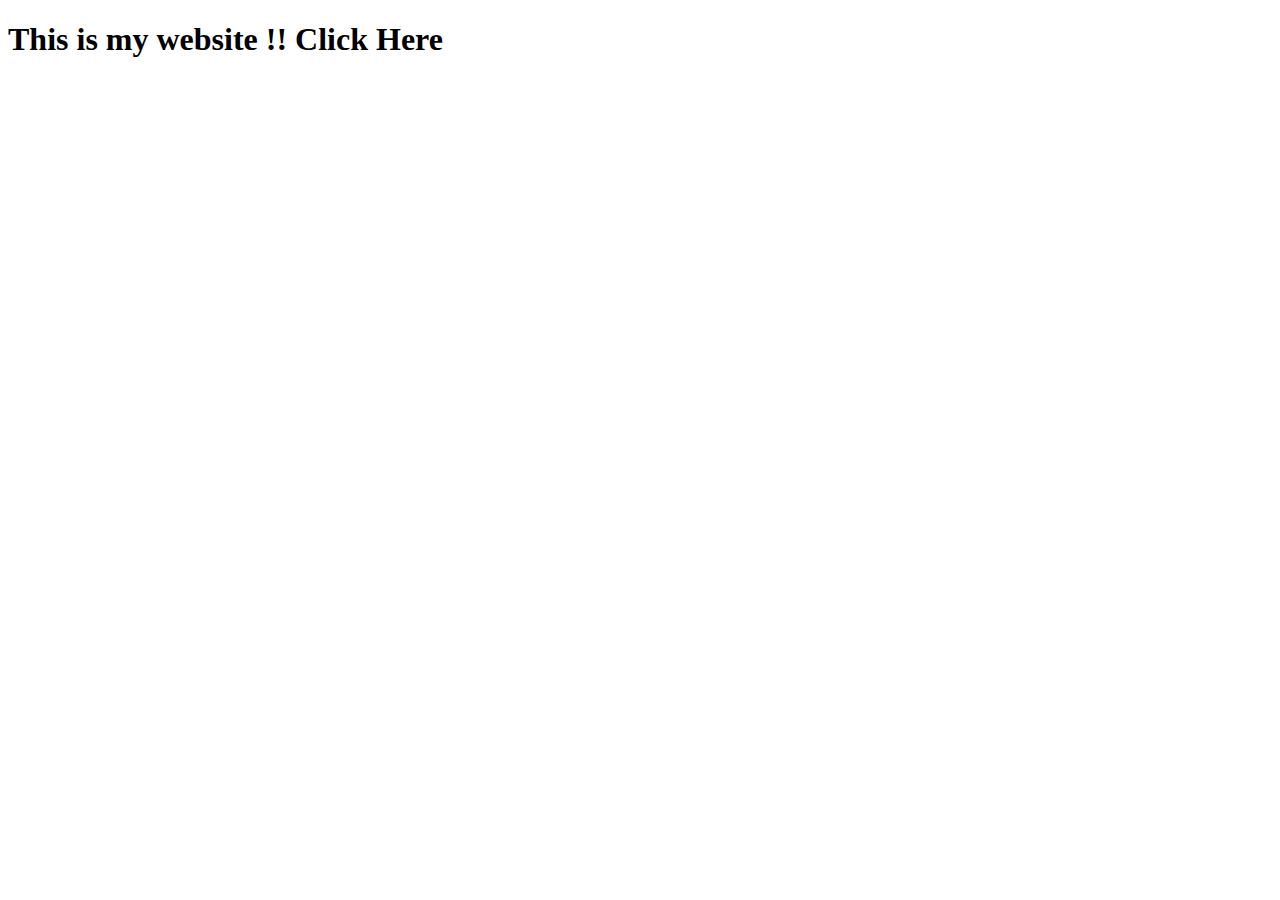
<file: Javascript_refresher.html>
<!DOCTYPE html>
<html lang="en">
<head>
    <meta charset="UTF-8">
    <meta http-equiv="X-UA-Compatible" content="IE=edge">
    <meta name="viewport" content="width=device-width, initial-scale=1.0">
    <title>Document</title>
    <script>
document.addEventListener("click",
function click(){
console.log("Clicked")
//alert("Hello")
let conf=confirm("Are you sure")
console.log(conf)
})
setTimeout(() =>{console.log("Hello")},3000)
console.log("This is the below script")
    </script>
</head>
<body>
    <h1>
        This is my website !! Click Here 
    </h1>
</body>
</html>
</file>
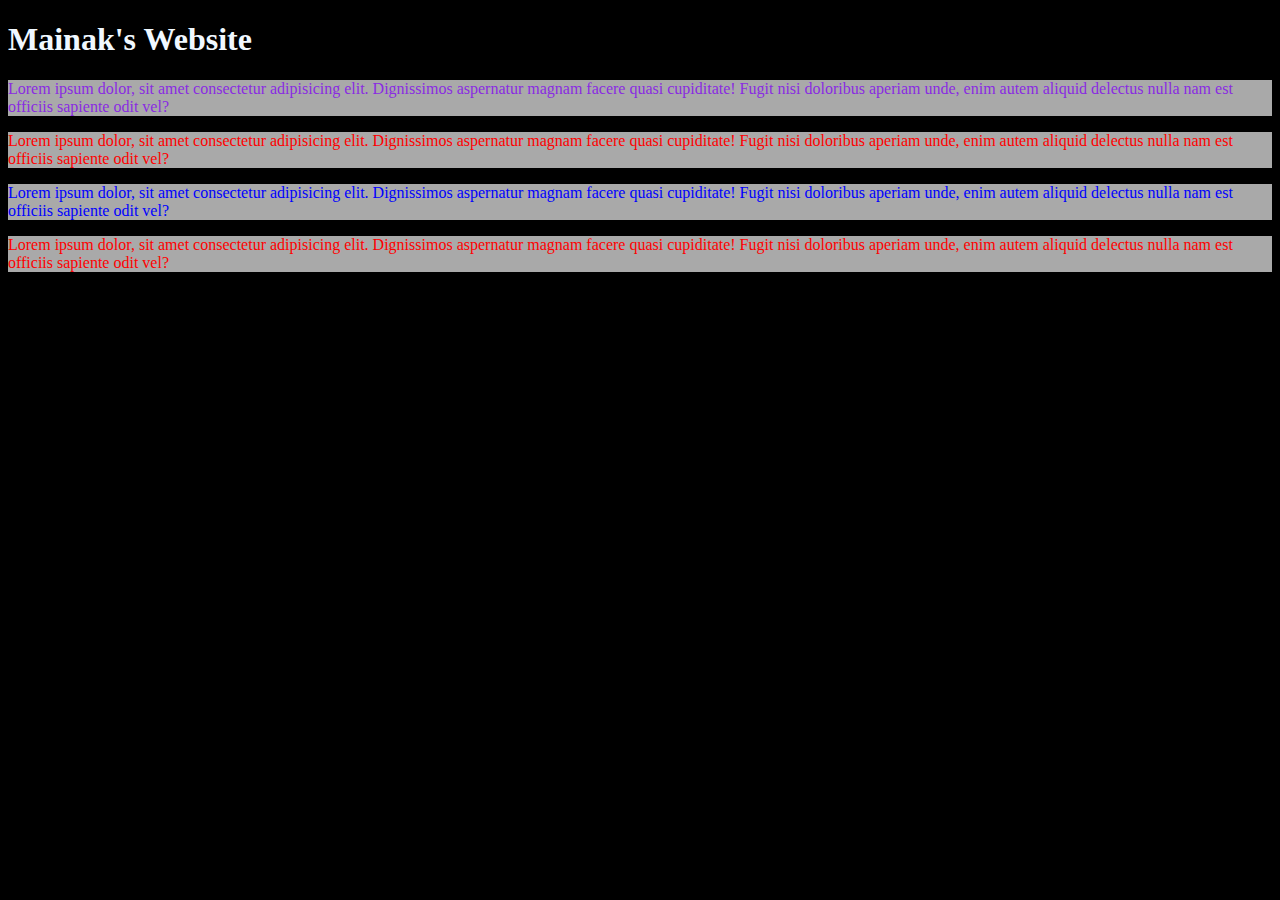
<file: page1.html>
<!DOCTYPE html>
<html lang="en">
<head>
    <meta charset="UTF-8">
    <meta http-equiv="X-UA-Compatible" content="IE=edge">
    <meta name="viewport" content="width=device-width, initial-scale=1.0">
    <title>This is my webpage</title>
    <link rel="stylesheet" href="style.css">
</head>
<body>
    <h1>Mainak's Website</h1>
    <p id="p1" class="odd">Lorem ipsum dolor, sit amet consectetur adipisicing elit. Dignissimos aspernatur magnam facere quasi cupiditate! Fugit nisi doloribus aperiam unde, enim autem aliquid delectus nulla nam est officiis sapiente odit vel?</p>
    <p class="even">Lorem ipsum dolor, sit amet consectetur adipisicing elit. Dignissimos aspernatur magnam facere quasi cupiditate! Fugit nisi doloribus aperiam unde, enim autem aliquid delectus nulla nam est officiis sapiente odit vel?</p>
    <p class="odd">Lorem ipsum dolor, sit amet consectetur adipisicing elit. Dignissimos aspernatur magnam facere quasi cupiditate! Fugit nisi doloribus aperiam unde, enim autem aliquid delectus nulla nam est officiis sapiente odit vel?</p>
    <p class="even">Lorem ipsum dolor, sit amet consectetur adipisicing elit. Dignissimos aspernatur magnam facere quasi cupiditate! Fugit nisi doloribus aperiam unde, enim autem aliquid delectus nulla nam est officiis sapiente odit vel?</p>
</body>
</html>
</file>
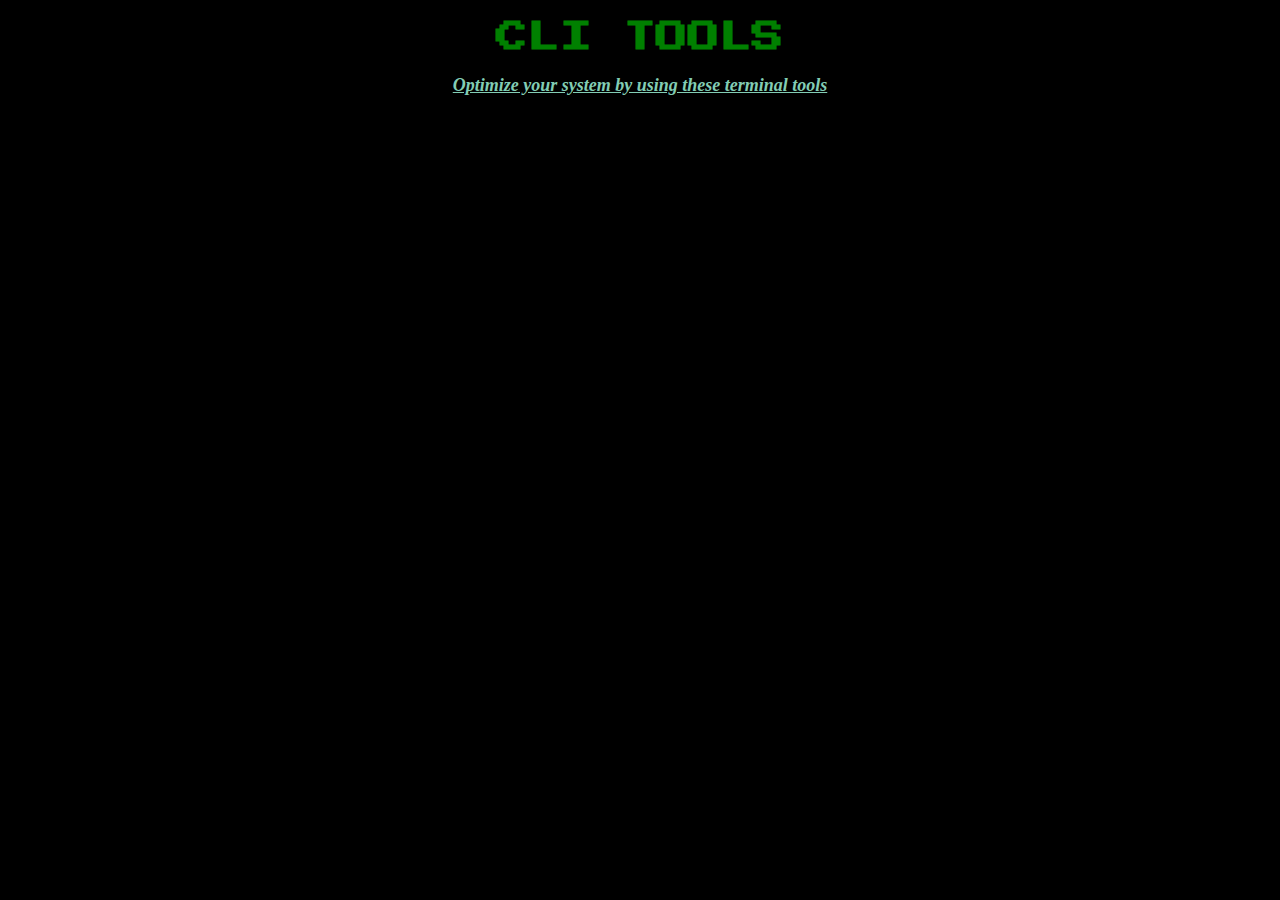
<file: page2.html>
<!DOCTYPE html>
<html lang="en">
<head>
    <meta charset="UTF-8">
    <meta http-equiv="X-UA-Compatible" content="IE=edge">
    <meta name="viewport" content="width=device-width, initial-scale=1.0">
    <title>Document</title>
    <link href="https://fonts.googleapis.com/css2?family=Press+Start+2P&display=swap" rel="stylesheet">
    <link rel="stylesheet" href="font.css">
</head>
<body>
    <h1>CLI TOOLS</h1>
    <p>Optimize your system by using these terminal tools</p>
</body>
</html>
</file>
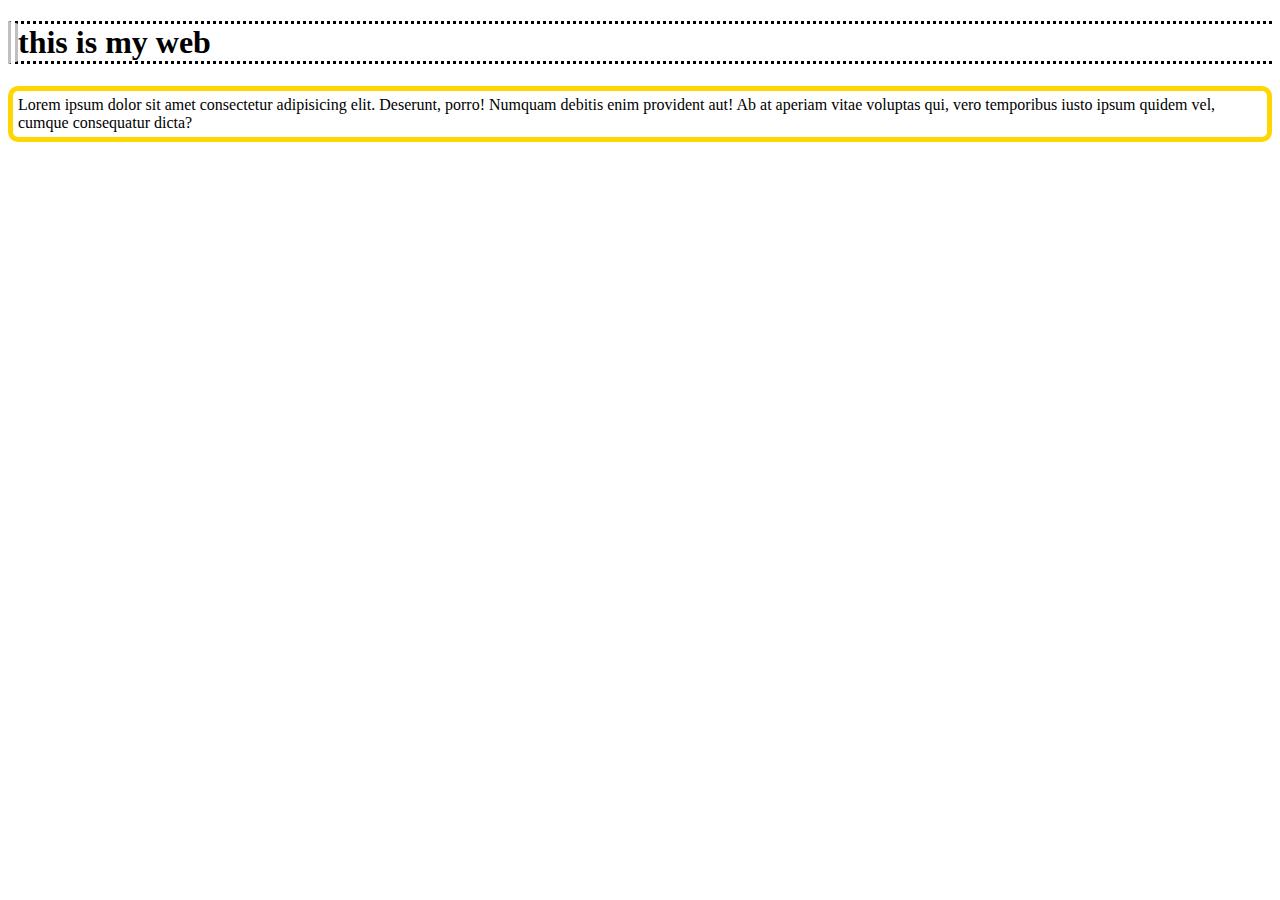
<file: page3.html>
<!DOCTYPE html>
<html lang="en">
<head>
    <meta charset="UTF-8">
    <meta http-equiv="X-UA-Compatible" content="IE=edge">
    <meta name="viewport" content="width=device-width, initial-scale=1.0">
    <title>Document</title>
    <link rel="stylesheet" href="border.css">
</head>
<body>
    <h1> this is my web</h1>
    <p>Lorem ipsum dolor sit amet consectetur adipisicing elit. Deserunt, porro! Numquam debitis enim provident aut! Ab at aperiam vitae voluptas qui, vero temporibus iusto ipsum quidem vel, cumque consequatur dicta?</p>
</body>
</html>
</file>
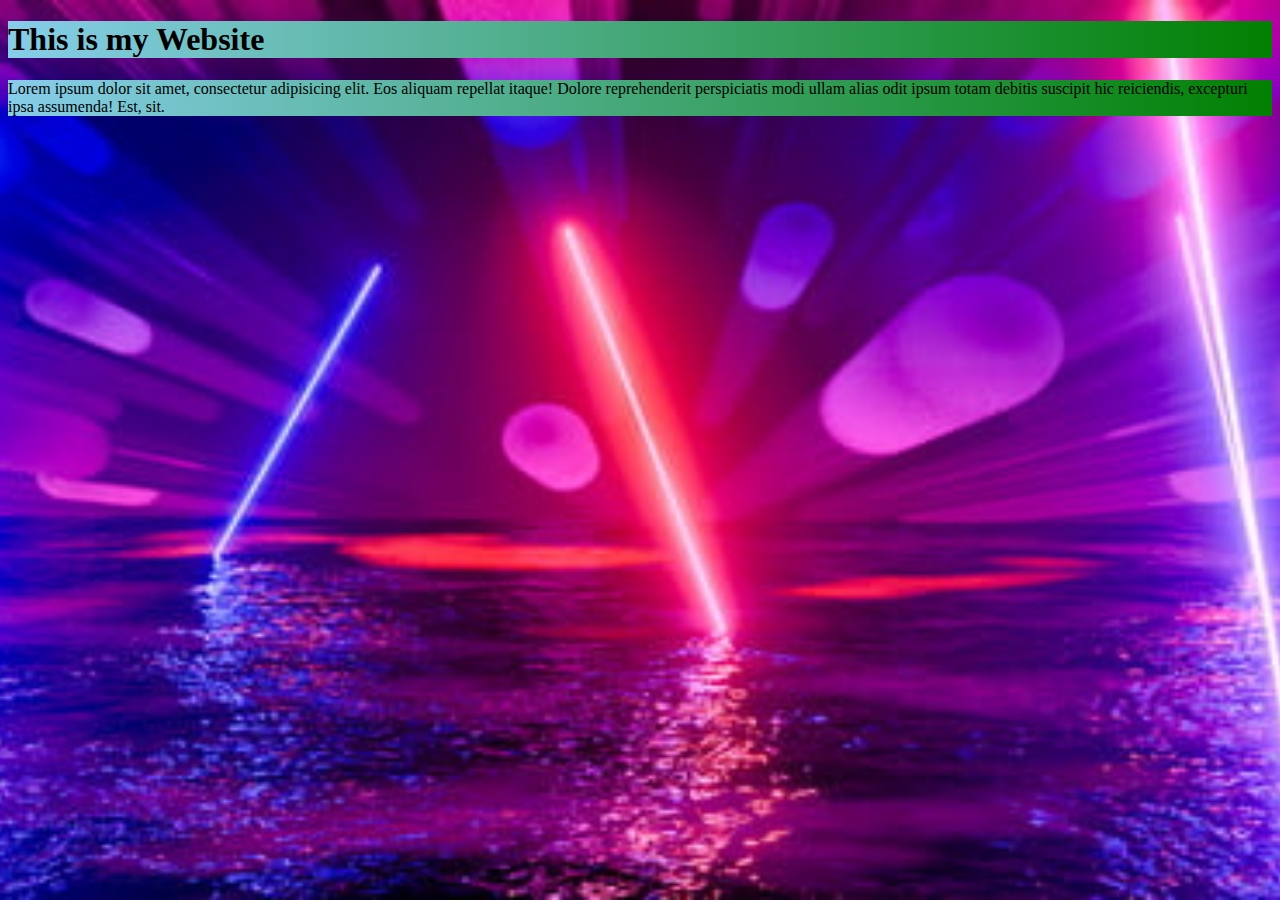
<file: page4.html>
<!DOCTYPE html>
<html lang="en">
<head>
    <meta charset="UTF-8">
    <meta http-equiv="X-UA-Compatible" content="IE=edge">
    <meta name="viewport" content="width=device-width, initial-scale=1.0">
    <title>Document</title>
    <link rel="stylesheet" href="bgimage.css">
</head>
<body>
    <h1>This is my Website</h1>
    <p>Lorem ipsum dolor sit amet, consectetur adipisicing elit. Eos aliquam repellat itaque! Dolore reprehenderit perspiciatis modi ullam alias odit ipsum totam debitis suscipit hic reiciendis, excepturi ipsa assumenda! Est, sit.</p>
</body>
</html>
</file>
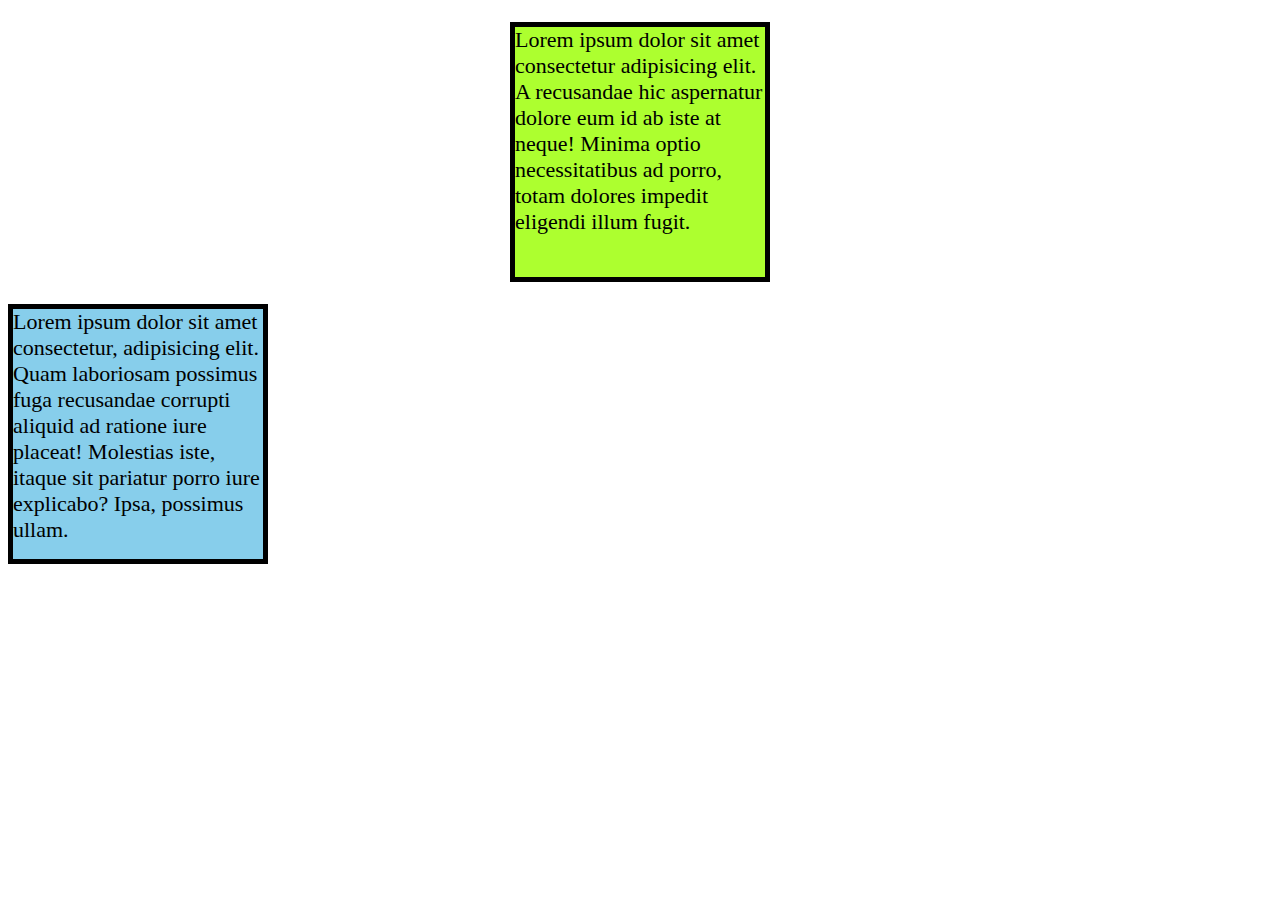
<file: page5.html>
<!DOCTYPE html>
<html lang="en">
<head>
    <meta charset="UTF-8">
    <meta http-equiv="X-UA-Compatible" content="IE=edge">
    <meta name="viewport" content="width=device-width, initial-scale=1.0">
    <title>Document</title>
    <link rel="stylesheet" href="margin.css">
</head>
<body>
    <p id="box1">Lorem ipsum dolor sit amet consectetur adipisicing elit. A recusandae hic aspernatur dolore eum id ab iste at neque! Minima optio necessitatibus ad porro, totam dolores impedit eligendi illum fugit.</p>
    <p id="box2">Lorem ipsum dolor sit amet consectetur, adipisicing elit. Quam laboriosam possimus fuga recusandae corrupti aliquid ad ratione iure placeat! Molestias iste, itaque sit pariatur porro iure explicabo? Ipsa, possimus ullam.</p>
</body>
</html>
</file>
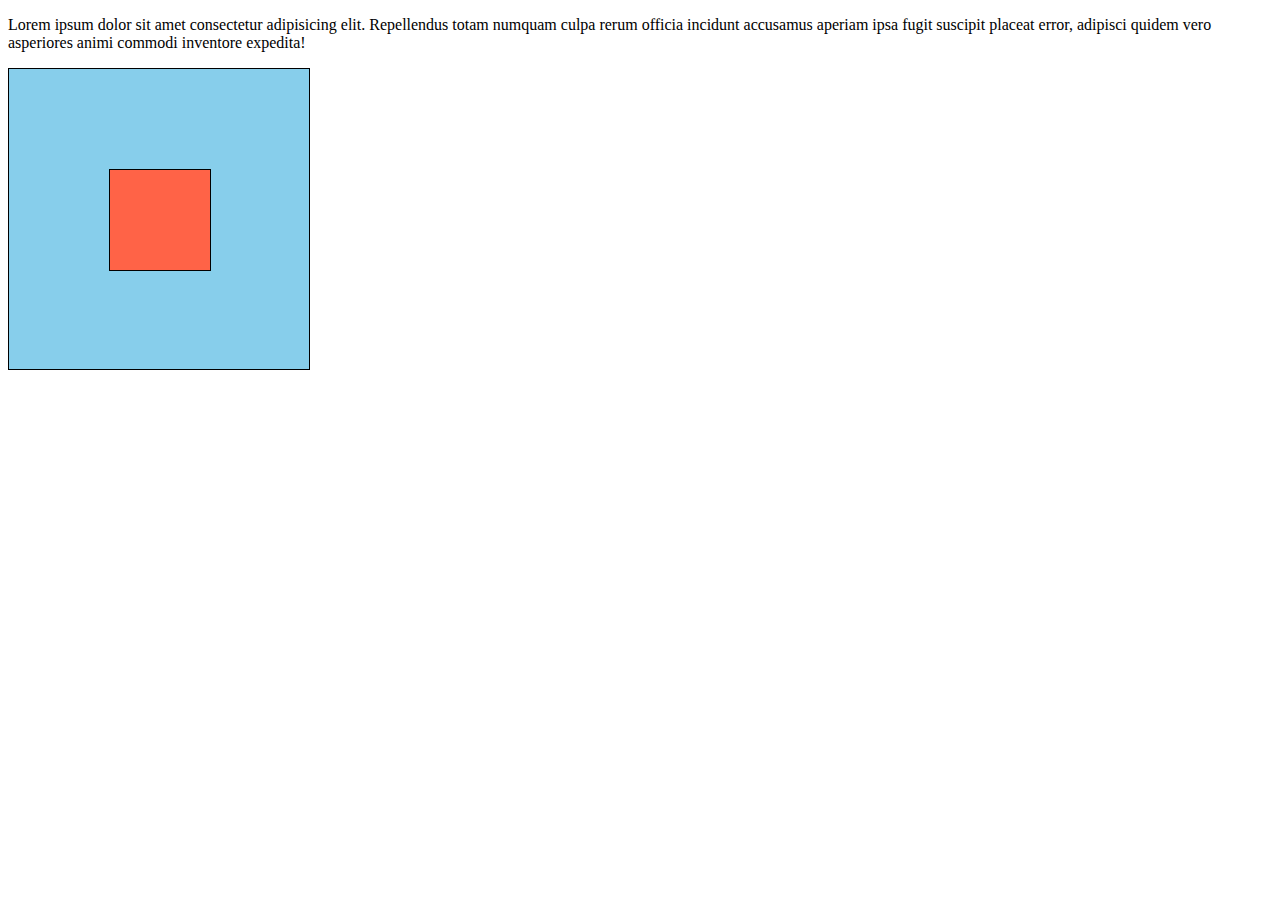
<file: page6.html>
<!DOCTYPE html>
<html lang="en">
<head>
    <meta charset="UTF-8">
    <meta http-equiv="X-UA-Compatible" content="IE=edge">
    <meta name="viewport" content="width=device-width, initial-scale=1.0">
    <title>Document</title>
    <link rel="stylesheet" href="position.css">
</head>
<body>
    <p>Lorem ipsum dolor sit amet consectetur adipisicing elit. Repellendus totam numquam culpa rerum officia incidunt accusamus aperiam ipsa fugit suscipit placeat error, adipisci quidem vero asperiores animi commodi inventore expedita!</p>
    <div id="box1">
        <div id="box2"></div>
    </div>
</body>
</html>
</file>
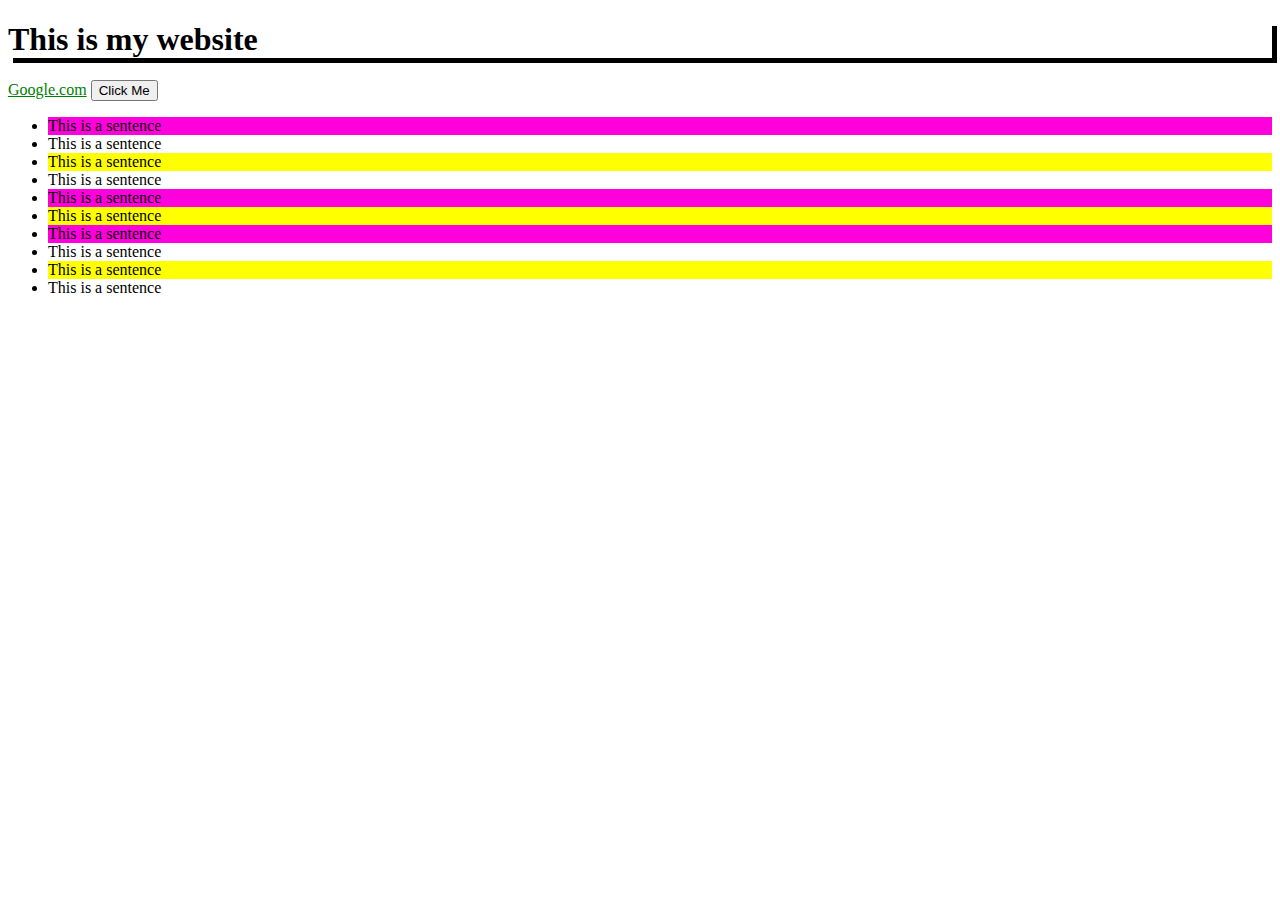
<file: page7.html>
<!DOCTYPE html>
<html lang="en">
<head>
    <meta charset="UTF-8">
    <meta http-equiv="X-UA-Compatible" content="IE=edge">
    <meta name="viewport" content="width=device-width, initial-scale=1.0">
    <title>Document</title>
    <link rel="stylesheet" href="pseudoclass.css">
</head>
<body>   
    <h1>This is my website</h1> 
    <a href="https://google.com">Google.com</a>
<button>Click Me</button>
<ul>
    <li>This is a sentence</li>
    <li>This is a sentence</li>
    <li>This is a sentence</li>
    <li>This is a sentence</li>
    <li>This is a sentence</li>
    <li>This is a sentence</li>
    <li>This is a sentence</li>
    <li>This is a sentence</li>
    <li>This is a sentence</li>
    <li>This is a sentence</li>
</ul>
</body>
</html>
</file>
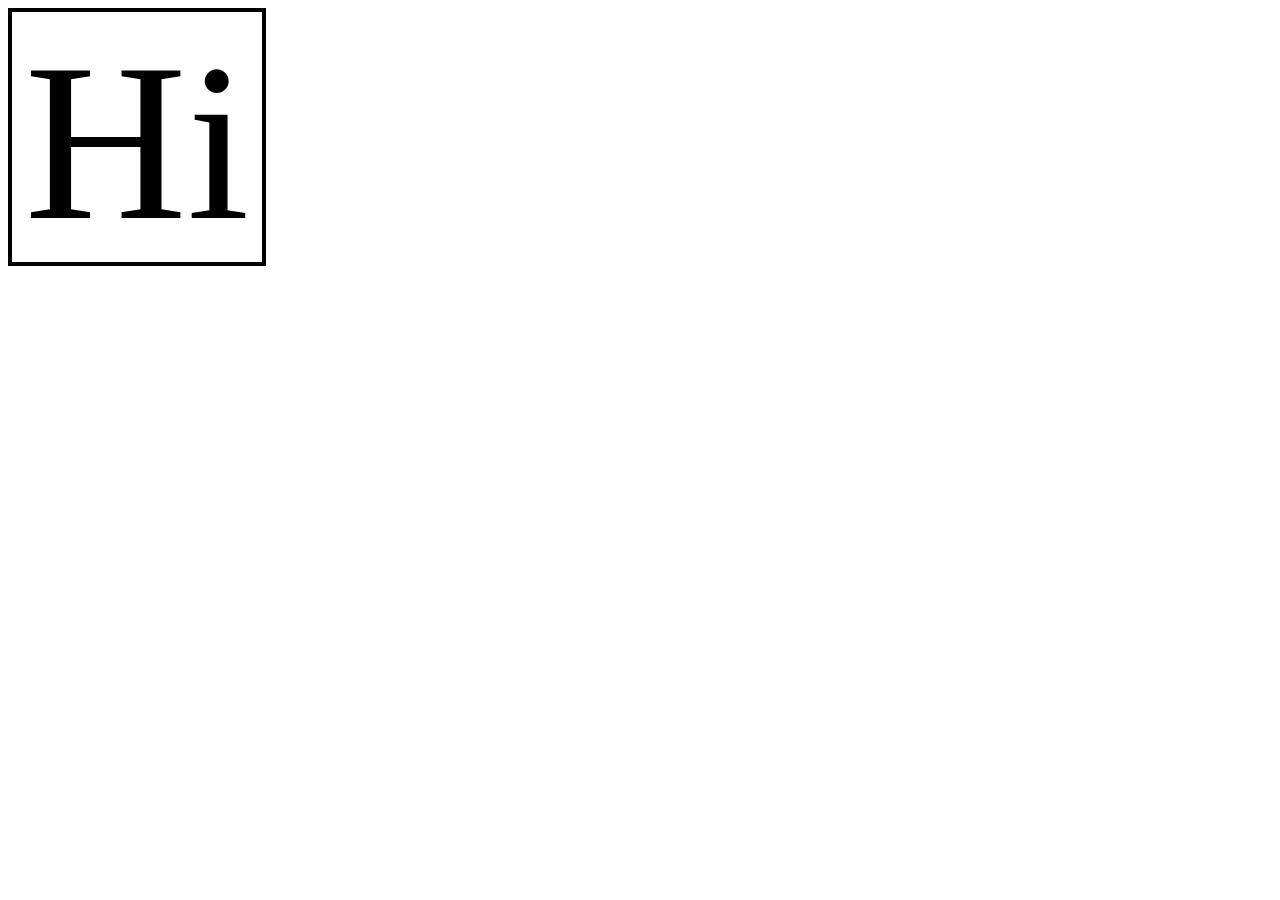
<file: page9.html>
<!DOCTYPE html>
<html lang="en">
<head>
    <meta charset="UTF-8">
    <meta http-equiv="X-UA-Compatible" content="IE=edge">
    <meta name="viewport" content="width=device-width, initial-scale=1.0">
    <title>Document</title>
    <link rel="stylesheet" href="animation.css">
</head>
<body>
    <div id="box">
 Hi        
    </div>
</body>
</html>
</file>
<file: style.css>
body{
    background-color: black;
}
h1{
    color:aliceblue
}
p{
    background-color: darkgray;
    color: azure;
} 
#p1{ /*accessing by id*/
    color: blueviolet;
}
.odd{ /*accessing by class*/
    color: blue;
}
.even{
    color: red;
}
</file>
<file: font.css>
body{
    background-color: black;
}
h1{
    color: green;
    font-family: "Press Start 2P","consolas",sans-serif;
    align-content: center;
    text-align: center;
}
p{
    color: rgb(130, 205, 180);
    font-family: "consolas";
    font-style: italic;
    font-weight: bold;
    text-decoration:underline;
    font-size: 18px;
    text-align: center;

}
</file>
<file: border.css>
h1{
    border-top-style: dotted;
    border-bottom-style: dotted;
    border-left-style: double;
    border-left-width: 10px ;
    border-left-color: silver;
}
p{
    border-style: solid;
    border-width: 5px;
    border-color: gold;
    border-radius: 10px;
    padding: 5px;
}
</file>
<file: bgimage.css>
body{
    background-image: url(pngtree-c4d-neon-cool-background-image_205279.jpg);
    background-repeat: no-repeat;
    background-attachment: fixed;
    background-position: center;
    background-size: cover;
}
h1{
    background: linear-gradient(to right, skyblue,green );
    background-repeat: no-repeat;
    background-attachment: fixed;
}
p{
    background: linear-gradient(to right, skyblue,green );
    background-repeat: no-repeat;
    background-attachment: fixed;
}
</file>
<file: margin.css>
#box1{
    border: 5px solid;
    width: 250px;
    height: 250px;
    font-size: 22px;
    background: greenyellow;

   /* margin:50%*/
   margin-right: auto;
   margin-left: auto;
}
#box2{
    border: 5px solid;
    width: 250px;
    height: 250px;
    font-size: 22px;
    background: skyblue;
}
</file>
<file: position.css>
#box1{
    border :1px solid;
    height :300px;
    width :300px;
    background-color:skyblue;
    position: sticky;
    top: 0px;
    bottom: 0px;
}
#box2{
    border: 1px solid;
    height: 100px;
    width: 100px;
    background-color:tomato;
    position: absolute;
    top: 100px;
    left: 100px;
 }
</file>
<file: pseudoclass.css>
a:link{
    color: green;
}
a:visited{
    color: grey;
}
a:hover{
    color: tomato;
}
a:active{
    color: yellow;
}
button:hover{
    background-color: lightblue;
}
button:active{
    background-color: white;
}
li:nth-child(odd){
    background-color: rgb(255, 0, 221);
}
li:nth-child(3n){
    background-color: yellow;
}
h1:hover{
    text-shadow:0px 0px 5px yellow ;
}
h1{
    box-shadow: 5px 5px 0px black;
}
</file>
<file: animation.css>
#box{
    border: 4px solid;
    width: 250px;
    height: 250px;
    font-size: 225px;
    text-align: center;

    animation: mycolor ;
    animation-play-state: running; 
    animation-iteration-count: infinite;
    animation-delay: 1s;
    animation-timing-function: linear;
    animation-duration: 10s;
}

@keyframes mySlide{
    from{margin-left: 0%}
    to{margin-left: 100%}
}
@keyframes myRotate{
    100%{transform: rotateX(360deg)}
}
@keyframes myScale{
    50%{transform: scale(0.5,0.5)}
}
@keyframes mycolor{
    20%{background-color: orange;}
    40%{background-color: yellowgreen;}
    60%{background-color: green;}
    80%{background-color: blue;}
    100%{background-color: purple;}
}
</file>
